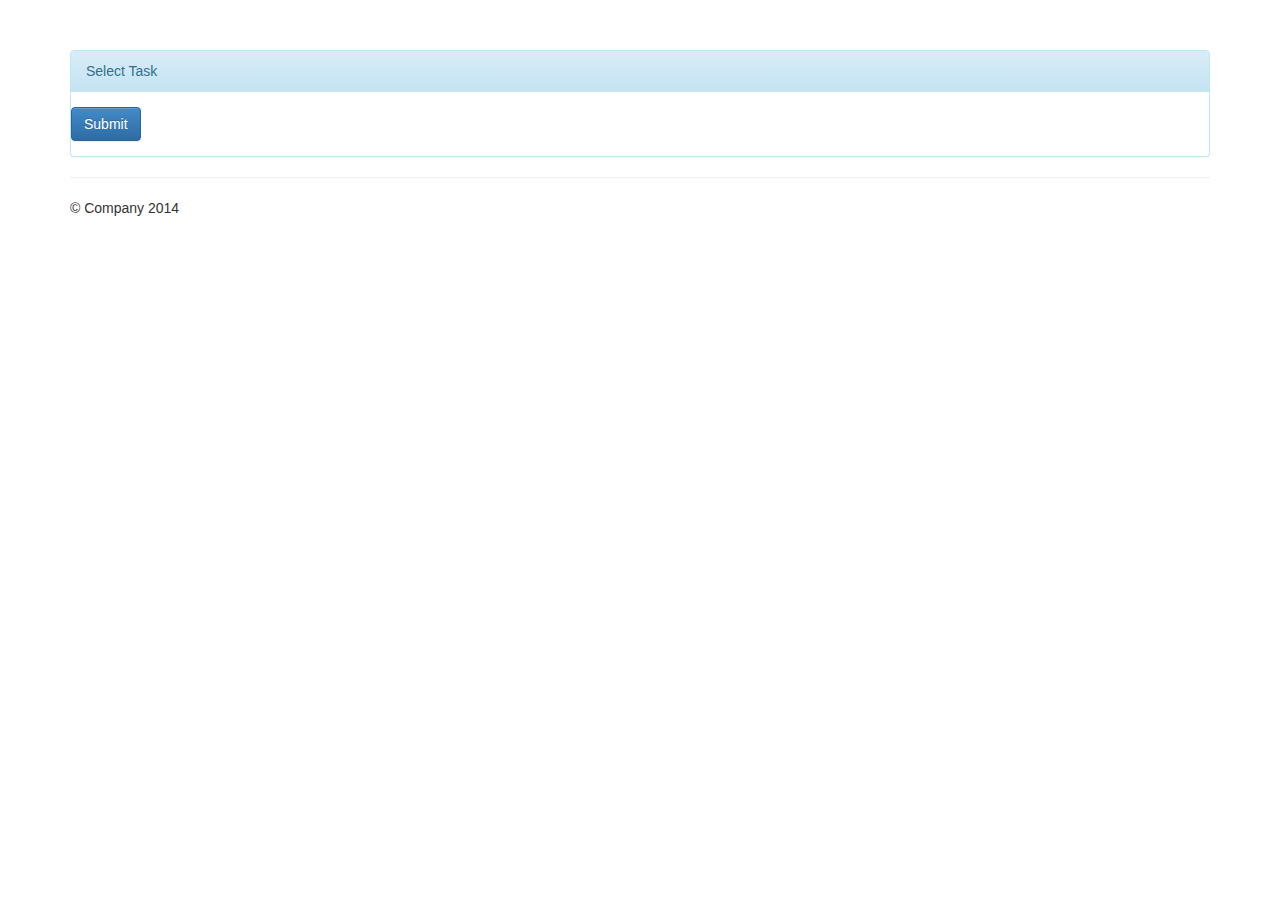
<file: static/index.html>
<!DOCTYPE html>
<!--[if lt IE 7]>      <html class="no-js lt-ie9 lt-ie8 lt-ie7"> <![endif]-->
<!--[if IE 7]>         <html class="no-js lt-ie9 lt-ie8"> <![endif]-->
<!--[if IE 8]>         <html class="no-js lt-ie9"> <![endif]-->
<!--[if gt IE 8]><!--> <html class="no-js"> <!--<![endif]-->
    <head>
        <meta charset="utf-8">
        <meta http-equiv="X-UA-Compatible" content="IE=edge,chrome=1">
        <title></title>
        <meta name="description" content="">
        <meta name="viewport" content="width=device-width, initial-scale=1">

        <link rel="stylesheet" href="../static/css/bootstrap.min.css">

        <style>
            body {
                padding-top: 50px;
                padding-bottom: 20px;
            }
        </style>
        <link rel="stylesheet" href="../static/css/bootstrap-theme.min.css">
        <link rel="stylesheet" href="../static/css/jquery.dataTables.css">
		
    </head>
    <body>

    <div class="container">
      <!-- Example row of columns -->
      <div class="panel panel-info">
          <div class="panel-heading">
              <i class="fa fa-bar-chart-o fa-fw"></i> Select Task
          </div>
          <div class="panel-body">
              <div class="row">
                      <button id="create_table_id" class="btn btn-primary">Submit</button>
              </div>
          </div>
      </div>

     <!-- div id="table_container"></div -->
     <div id="table_container1"></div>
     <hr>

      <footer>
        <p>&copy; Company 2014</p>
      </footer>
    </div>
        <script src="../static/js/vendor/modernizr-2.6.2-respond-1.1.0.min.js"></script>
        <!-- /container -->        <script src="//ajax.googleapis.com/ajax/libs/jquery/1.11.0/jquery.min.js"></script>
        <script>window.jQuery || document.write('<script src="../static/js/vendor/jquery-1.11.0.min.js"><\/script>')</script>

        <script src="../static/js/vendor/bootstrap.min.js"></script>
        <!-- script src="../static/js/jquery.dataTables.js"></script>
        <script src="../static/js/plugins.js"></script -->
        <script src="../static/js/table.js"></script>

        <!-- Google Analytics: change UA-XXXXX-X to be your site's ID. -->
        <!-- script>
            (function(b,o,i,l,e,r){b.GoogleAnalyticsObject=l;b[l]||(b[l]=
            function(){(b[l].q=b[l].q||[]).push(arguments)});b[l].l=+new Date;
            e=o.createElement(i);r=o.getElementsByTagName(i)[0];
            e.src='//www.google-analytics.com/analytics.js';
            r.parentNode.insertBefore(e,r)}(window,document,'script','ga'));
            ga('create','UA-XXXXX-X');ga('send','pageview');
        </script-->

    </body>
</html>
</file>
